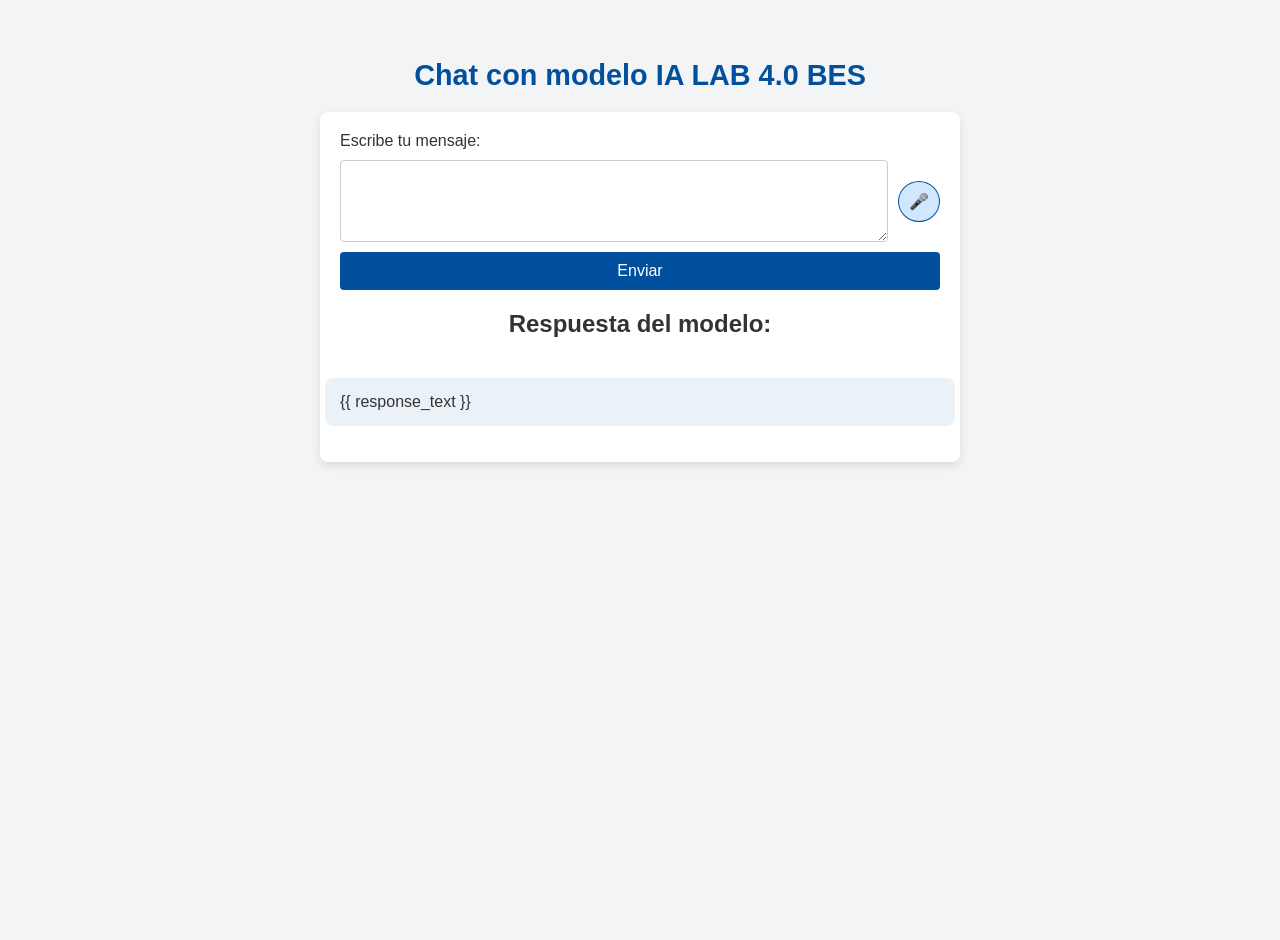
<file: templates/test.html>
<!DOCTYPE html>
<html lang="es">
<head>
    <meta charset="UTF-8">
    <meta name="viewport" content="width=device-width, initial-scale=1.0">
    <title>Chat con Modelo Local</title>
    <style>
        /* Estilos generales */
        body {
            font-family: Arial, sans-serif;
            display: flex;
            flex-direction: column;
            align-items: center;
            justify-content: flex-start;
            min-height: 100vh;
            margin: 0;
            background-color: #f3f4f6;
            color: #333;
            padding-top: 40px;
        }

        h1 {
            color: #00509e;
            margin-bottom: 20px;
            font-size: 1.8em;
        }

        /* Contenedor para centrar el contenido */
        .container {
            display: flex;
            flex-direction: column;
            align-items: center;
            width: 100%;
            max-width: 600px;
            background: #fff;
            padding: 20px;
            border-radius: 8px;
            box-shadow: 0 4px 8px rgba(0, 0, 0, 0.1);
        }

        /* Estilos del formulario */
        form {
            display: flex;
            flex-direction: column;
            width: 100%;
            gap: 10px;
        }

        textarea {
            width: 100%;
            padding: 10px;
            border-radius: 4px;
            border: 1px solid #ccc;
            resize: vertical;
        }

        input[type="submit"] {
            background-color: #00509e;
            color: white;
            padding: 10px 20px;
            border: none;
            border-radius: 4px;
            cursor: pointer;
            font-size: 16px;
            transition: background-color 0.3s;
        }

        input[type="submit"]:hover {
            background-color: #003e7e;
        }

        /* Botón de micrófono */
        .microphone-btn {
            background-color: #d1e7fd;
            border: 1px solid #00509e;
            color: #00509e;
            padding: 10px;
            border-radius: 50%;
            cursor: pointer;
            font-size: 16px;
            display: inline-flex;
            align-items: center;
            justify-content: center;
        }

        .microphone-btn:hover {
            background-color: #b5d9fa;
        }

        /* Estilos de la respuesta */
        #response_text {
            margin-top: 20px;
            padding: 15px;
            background-color: #eaf2f8;
            border-radius: 8px;
            width: 100%;
            text-align: left;
            white-space: pre-wrap;
        }

        /* Estilos del círculo de carga */
        .loading-overlay {
            display: none; /* Se oculta por defecto */
            position: fixed;
            top: 0;
            left: 0;
            width: 100%;
            height: 100%;
            background: rgba(255, 255, 255, 0.8);
            display: flex;
            justify-content: center;
            align-items: center;
            z-index: 1000;
        }

        .loader {
            border: 8px solid #f3f4f6;
            border-top: 8px solid #00509e;
            border-radius: 50%;
            width: 50px;
            height: 50px;
            animation: spin 1s linear infinite;
        }

        @keyframes spin {
            0% { transform: rotate(0deg); }
            100% { transform: rotate(360deg); }
        }
    </style>
    <script>
        function leerRespuesta() {
            const respuesta = document.getElementById("response_text").innerText.trim();

            if (respuesta) {
                const utterance = new SpeechSynthesisUtterance(respuesta);
                utterance.lang = "es-ES";
                window.speechSynthesis.speak(utterance);
                ocultarCargando();  // Oculta el círculo de carga al recibir respuesta
            }
        }

        // Muestra el círculo de carga
        function mostrarCargando() {
            document.getElementById("loading_overlay").style.display = "flex";
        }

        // Oculta el círculo de carga
        function ocultarCargando() {
            document.getElementById("loading_overlay").style.display = "none";
        }

        // Inicia el reconocimiento de voz
        function activarMicrofono() {
            const recognition = new (window.SpeechRecognition || window.webkitSpeechRecognition)();
            recognition.lang = "es-ES";
            recognition.interimResults = false;
            recognition.maxAlternatives = 1;

            recognition.start();

            recognition.onresult = (event) => {
                const transcripcion = event.results[0][0].transcript;
                document.getElementById("user_message").value = transcripcion;
            };

            recognition.onerror = (event) => {
                console.error("Error en el reconocimiento de voz: ", event.error);
            };
        }

        // Configura eventos al cargar la página
        window.onload = function() {
            ocultarCargando();  // Asegura que el círculo de carga esté oculto al cargar la página
            const form = document.querySelector("form");
            form.addEventListener("submit", function() {
                mostrarCargando();
            });
            leerRespuesta();  // Ejecuta leerRespuesta cada vez que la página se carga o actualiza
        };
    </script>
</head>
<body>
    <h1>Chat con modelo IA LAB 4.0 BES</h1>
    <div class="container">
        <form method="POST">
            <label for="user_message">Escribe tu mensaje:</label>
            <div style="display: flex; gap: 10px; align-items: center;">
                <textarea id="user_message" name="user_message" rows="4" cols="50"></textarea>
                <button type="button" class="microphone-btn" onclick="activarMicrofono()">🎤</button>
            </div>
            <input type="submit" value="Enviar">
        </form>

        <h2>Respuesta del modelo:</h2>
        <p id="response_text">{{ response_text }}</p>
    </div>

    <!-- Círculo de carga superpuesto -->
    <div id="loading_overlay" class="loading-overlay">
        <div class="loader"></div>
    </div>
</body>
</html>
</file>
